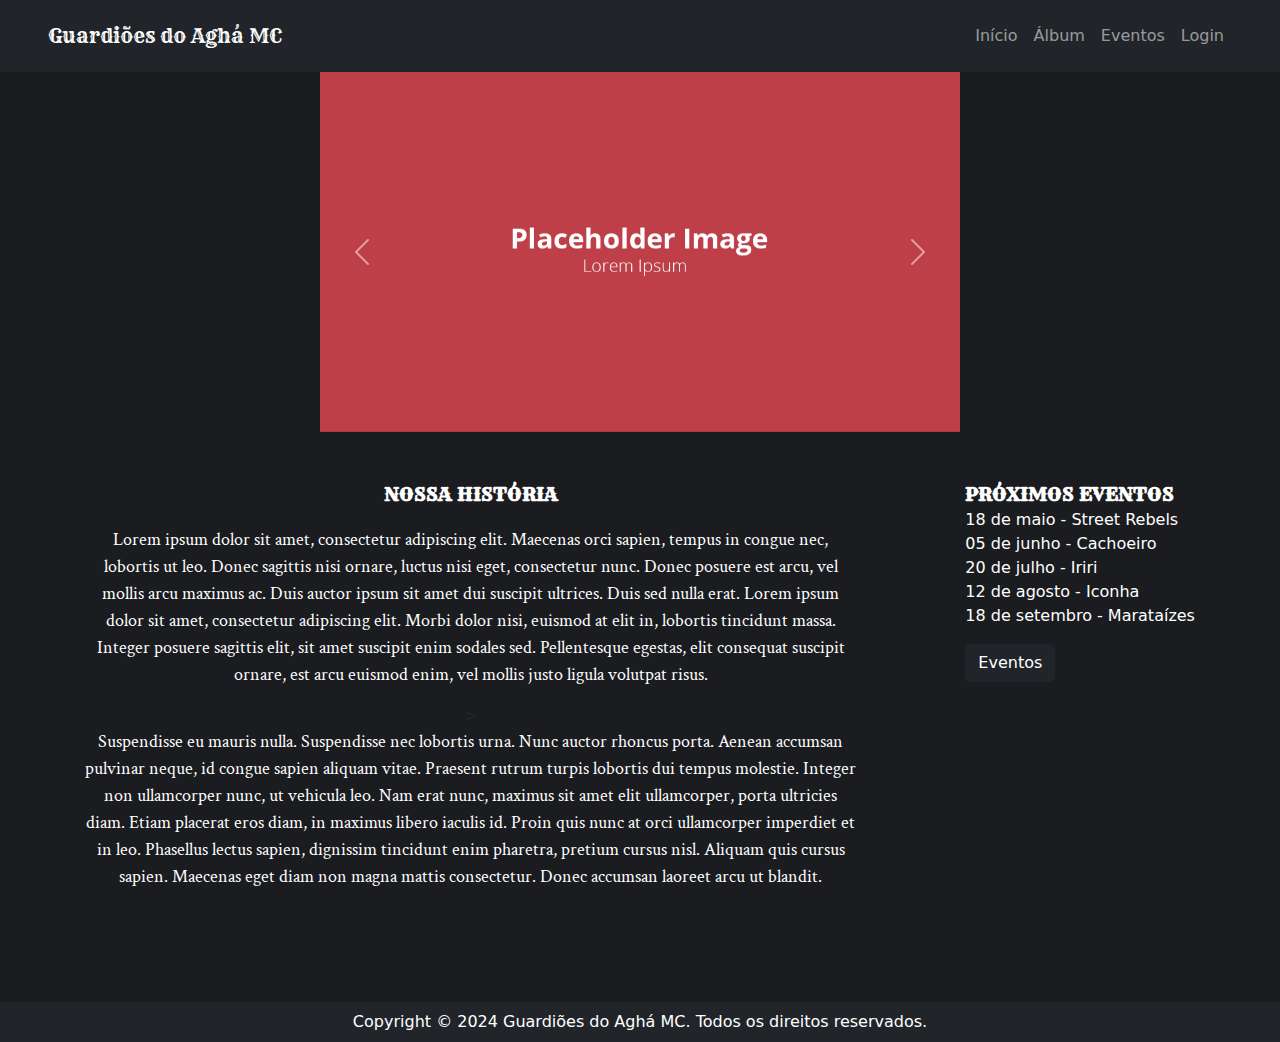
<file: index.html>
<!DOCTYPE html>
<html lang="pt-BR">
<head>
    <meta charset="utf-8">
    <meta name="viewport" content="width=device-width, initial-scale=1">
    <style>
        @import url('https://fonts.googleapis.com/css2?family=Rye&display=swap');
        @import url('https://fonts.googleapis.com/css2?family=Crimson+Text:ital,wght@0,400;0,600;0,700;1,400;1,600;1,700&display=swap');
    </style>
    <link rel="stylesheet" href="css/bootstrap.css">
    <link rel="stylesheet" href="css/style.css">
</head>
<body>
    <script src="js/bootstrap.js"></script>
    <script src="js/masonry.pkgd.min.js"></script>

    <div class="container-fluid">
        <nav class="navbar navbar-expand-sm navbar-dark bg-dark py-sm-2 py-md-3">
            <a class="navbar-brand mc-name ps-5" href="index.html">Guardiões do Aghá MC</a>
            <ul class="navbar-nav ms-auto me-5">
                <li class="nav-item">
                    <a class="nav-link" href="index.html">Início</a>
                </li>
                <li class="nav-item">
                    <a class="nav-link" href="album.html">Álbum</a>
                </li>
                <li class="nav-item">
                    <a class="nav-link" href="eventos.html">Eventos</a>
                </li>
                <li class="nav-item">
                    <a class="nav-link" href="login.html">Login</a>
                </li>
            </ul>
        </nav>
        
        <div class="container-fluid">
            <div class="row bg-darker-dark">
                <div id="slides" class="carousel slide" data-bs-ride="carousel">
                    <div class="carousel inner">
                        <div class="carousel-item active">
                            <img src="img/slide-1.png" class="d-block w-50 mx-auto" alt="slide-1">
                        </div>
                        <div class="carousel-item">
                            <img src="img/slide-2.png" class="d-block w-50 mx-auto" alt="slide-2">
                        </div>
                        <div class="carousel-item">
                            <img src="img/slide-3.png" class="d-block w-50 mx-auto alt="slide-3">
                        </div>
                    </div>
                    <button class="carousel-control-prev w-50 ms-5" type="button" data-bs-target="#slides" data-bs-slide="prev">
                        <span class="carousel-control-prev-icon" aria-hidden="true"></span>
                        <span class="visually-hidden">Anterior</span>
                    </button>
                    <button class="carousel-control-next w-50 me-5" type="button" data-bs-target="#slides" data-bs-slide="next">
                        <span class="carousel-control-next-icon" aria-hidden="true"></span>
                        <span class="visually-hidden">Próximo</span>
                    </button>
                </div>
            </div>
            <div class="row">
                <div class="col-8 mx-5 px-5 py-5 mb-5 text-center" id="historia">
                    <span class="text-white title">Nossa História</span>
                    <p class="text-white">Lorem ipsum dolor sit amet, consectetur adipiscing elit. Maecenas orci sapien, tempus in congue nec, lobortis ut leo. Donec sagittis nisi ornare, luctus nisi eget, consectetur nunc. Donec posuere est arcu, vel mollis arcu maximus ac. Duis auctor ipsum sit amet dui suscipit ultrices. Duis sed nulla erat. Lorem ipsum dolor sit amet, consectetur adipiscing elit. Morbi dolor nisi, euismod at elit in, lobortis tincidunt massa. Integer posuere sagittis elit, sit amet suscipit enim sodales sed. Pellentesque egestas, elit consequat suscipit ornare, est arcu euismod enim, vel mollis justo ligula volutpat risus.</p>>

                    <p class="text-white">Suspendisse eu mauris nulla. Suspendisse nec lobortis urna. Nunc auctor rhoncus porta. Aenean accumsan pulvinar neque, id congue sapien aliquam vitae. Praesent rutrum turpis lobortis dui tempus molestie. Integer non ullamcorper nunc, ut vehicula leo. Nam erat nunc, maximus sit amet elit ullamcorper, porta ultricies diam. Etiam placerat eros diam, in maximus libero iaculis id. Proin quis nunc at orci ullamcorper imperdiet et in leo. Phasellus lectus sapien, dignissim tincidunt enim pharetra, pretium cursus nisl. Aliquam quis cursus sapien. Maecenas eget diam non magna mattis consectetur. Donec accumsan laoreet arcu ut blandit.</p>
                </div>
                <div class="col-3 py-5">
                    <span class="text-white title">Próximos Eventos</span>
                    <ul class="text-white" id="events-list">
                        <li>18 de maio - Street Rebels</li>
                        <li>05 de junho - Cachoeiro</li>
                        <li>20 de julho - Iriri</li>
                        <li>12 de agosto - Iconha</li>
                        <li>18 de setembro - Marataízes</li>
                    </ul>
                    <a href="eventos.html" class="btn btn-dark">Eventos</a>
                </div>
            </div>
        </div>

        <div class="container-fluid" id="footer">
            <div class="container-fluid text-center bg-dark">
                <footer class="py-2">
                    <span class="text-white">Copyright © 2024 <a href="index.html" class="no-deco">Guardiões do Aghá MC</a>. Todos os direitos reservados.</span>
                </footer>
            </div>
        </div>
    </div>
</body>
</html>
</file>
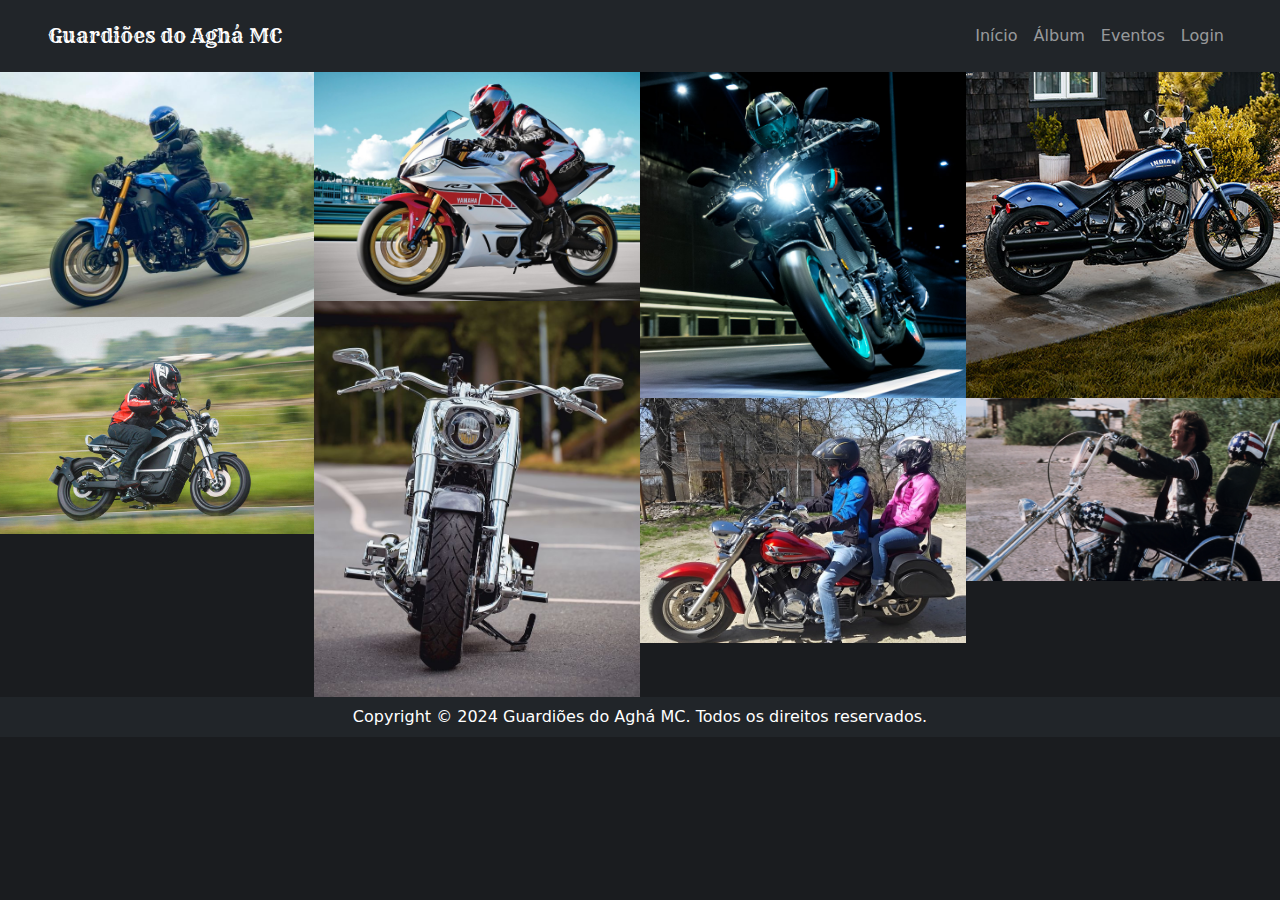
<file: album.html>
<!DOCTYPE html>
<html lang="pt-BR">
<head>
    <meta charset="utf-8">
    <meta name="viewport" content="width=device-width, initial-scale=1">
    <style>
        @import url('https://fonts.googleapis.com/css2?family=Rye&display=swap');
        @import url('https://fonts.googleapis.com/css2?family=Crimson+Text:ital,wght@0,400;0,600;0,700;1,400;1,600;1,700&display=swap');
    </style>
    <link rel="stylesheet" href="css/bootstrap.css">
    <link rel="stylesheet" href="css/style.css">
</head>
<body>
    <script src="js/bootstrap.js"></script>
    <script src="js/masonry.pkgd.min.js"></script>

    <div class="container-fluid">
        <nav class="navbar navbar-expand-sm navbar-dark bg-dark py-sm-2 py-md-3">
            <a class="navbar-brand mc-name ps-5" href="index.html">Guardiões do Aghá MC</a>
            <ul class="navbar-nav ms-auto me-5">
                <li class="nav-item">
                    <a class="nav-link" href="index.html">Início</a>
                </li>
                <li class="nav-item">
                    <a class="nav-link" href="album.html">Álbum</a>
                </li>
                <li class="nav-item">
                    <a class="nav-link" href="eventos.html">Eventos</a>
                </li>
                <li class="nav-item">
                    <a class="nav-link" href="login.html">Login</a>
                </li>
            </ul>
        </nav>
        
        <div class="container-fluid">   
            <div class="row" data-masonry='{".percentPosition": true}' id="album-gallery">
                <div class="col-3 p-0 m-0">
                    <img src="img/gallery/1.jpg" class="w-100">
                </div>
                <div class="col-3 p-0 m-0">
                    <img src="img/gallery/2.jpg" class="w-100">
                </div>
                <div class="col-3 p-0 m-0">
                    <img src="img/gallery/3.jpg" class="w-100">
                </div>
                <div class="col-3 p-0 m-0">
                    <img src="img/gallery/4.jpg" class="w-100">
                </div>
                <div class="col-3 p-0 m-0">
                    <img src="img/gallery/5.jpg" class="w-100">
                </div>
                <div class="col-3 p-0 m-0">
                    <img src="img/gallery/6.jpg" class="w-100">
                </div>
                <div class="col-3 p-0 m-0">
                    <img src="img/gallery/7.jpg" class="w-100">
                </div>
                <div class="col-3 p-0 m-0">
                    <img src="img/gallery/8.jpg" class="w-100">
                </div>
                
            </div>
        </div>

        <div class="container-fluid" id="footer">
            <div class="container-fluid text-center bg-dark">
                <footer class="py-2">
                    <span class="text-white">Copyright © 2024 <a href="index.html" class="no-deco">Guardiões do Aghá MC</a>. Todos os direitos reservados.</span>
                </footer>
            </div>
        </div>
    </div>
</body>
</html>
</file>
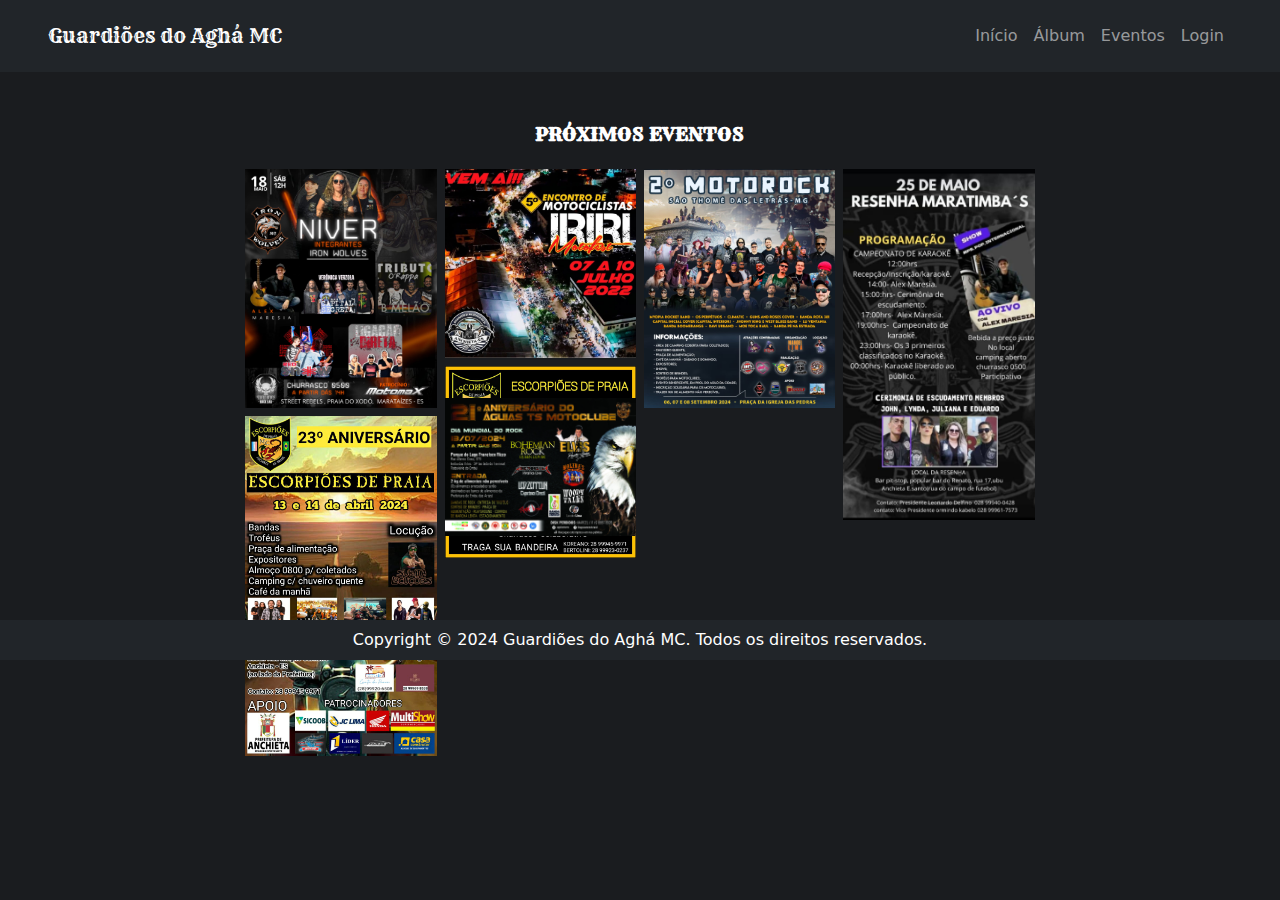
<file: eventos.html>
<!DOCTYPE html>
<html lang="pt-BR">
<head>
    <meta charset="utf-8">
    <meta name="viewport" content="width=device-width, initial-scale=1">
    <style>
        @import url('https://fonts.googleapis.com/css2?family=Rye&display=swap');
        @import url('https://fonts.googleapis.com/css2?family=Crimson+Text:ital,wght@0,400;0,600;0,700;1,400;1,600;1,700&display=swap');
    </style>
    <link rel="stylesheet" href="css/bootstrap.css">
    <link rel="stylesheet" href="css/style.css">
</head>
<body>
    <script src="js/bootstrap.js"></script>
    <script src="js/masonry.pkgd.min.js"></script>

    <div class="container-fluid">
        <nav class="navbar navbar-expand-sm navbar-dark bg-dark py-sm-2 py-md-3">
            <a class="navbar-brand mc-name ps-5" href="index.html">Guardiões do Aghá MC</a>
            <ul class="navbar-nav ms-auto me-5">
                <li class="nav-item">
                    <a class="nav-link" href="index.html">Início</a>
                </li>
                <li class="nav-item">
                    <a class="nav-link" href="album.html">Álbum</a>
                </li>
                <li class="nav-item">
                    <a class="nav-link" href="eventos.html">Eventos</a>
                </li>
                <li class="nav-item">
                    <a class="nav-link" href="login.html">Login</a>
                </li>
            </ul>
        </nav>
        
        <div class="container-fluid">   
            <div class="row">
                <div class="col-8 mx-5 px-5 py-5 mb-5 text-center mx-auto">
                    <span class="text-white title">Próximos Eventos</span>
                    
                    <div class="row pt-3" data-masonry='{".percentPosition": true}'>
                        <div class="col-3 p-1 m-0">
                            <img src="img/eventos/1.jpg" class="w-100">
                        </div>
                        <div class="col-3 p-1 m-0">
                            <img src="img/eventos/2.jpg" class="w-100">
                        </div>
                        <div class="col-3 p-1 m-0">
                            <img src="img/eventos/3.jpg" class="w-100">
                        </div>
                        <div class="col-3 p-1 m-0">
                            <img src="img/eventos/4.jpg" class="w-100">
                        </div>
                        <div class="col-3 p-1 m-0">
                            <img src="img/eventos/5.jpg" class="w-100">
                        </div>
                        <div class="col-3 p-1 m-0">
                            <img src="img/eventos/6.jpg" class="w-100">
                        </div>
                        <div class="col-3 p-1 m-0">
                            <img src="img/eventos/7.jpg" class="w-100">
                        </div>
                        
                    </div>
                </div>
            </div>
        </div>

        <div class="container-fluid" id="footer">
            <div class="container-fluid text-center bg-dark">
                <footer class="py-2">
                    <span class="text-white">Copyright © 2024 <a href="index.html" class="no-deco">Guardiões do Aghá MC</a>. Todos os direitos reservados.</span>
                </footer>
            </div>
        </div>
    </div>
</body>
</html>
</file>
<file: css/style.css>
body {
    background-color: #1a1c1f;
}

body {
    overflow-x: hidden;
}

.no-deco {
    color: inherit;
    text-decoration: inherit;
}

.no-deco:hover {
    text-decoration: inherit;
}

.mc-name {
    font-family: Rye, 'Times New Roman', Times, serif;
}

.container-fluid {
    padding: 0px;
}

.bg-lighter-dark {
    background-color: #383c40;
}
.bg-darker-dark {
    background-color: #1a1c1f;
}

.title {
    font-weight: bold;
    font-family: Rye, 'Times New Roman', Times, serif;
    text-transform: uppercase;
    font-size:larger;
}

.carousel .inner {
    width: 100%;
    max-height: 200px !important;
}

.accordion {
    --bs-accordion-border-color: #595b5e;
}

.accordion-button {
    background-color: #383c40 !important;
}

.accordion-button::after {
    background-image: url("data:image/svg+xml,<svg xmlns='http://www.w3.org/2000/svg' viewBox='0 0 16 16' fill='%23fff'><path fill-rule='evenodd' d='M1.646 4.646a.5.5 0 0 1 .708 0L8 10.293l5.646-5.647a.5.5 0 0 1 .708.708l-6 6a.5.5 0 0 1-.708 0l-6-6a.5.5 0 0 1 0-.708z'/></svg>") !important;
 }

.accordion-button span {
    color: white;
}

.accordion-body {
    background-color: #595b5e;
}

#events-list {
    list-style: none;
    padding-left: 0;
}

#eventos-lista-detalhada {
    padding-top: 4vh;
}

#footer {
    position: relative;
}

#historia p:first-of-type {
    padding-top: 2vh;
}

#historia p {
    font-family: "Crimson Text", serif;
    font-weight: 400;
    font-style: normal;
    font-size: large;
}
</file>
